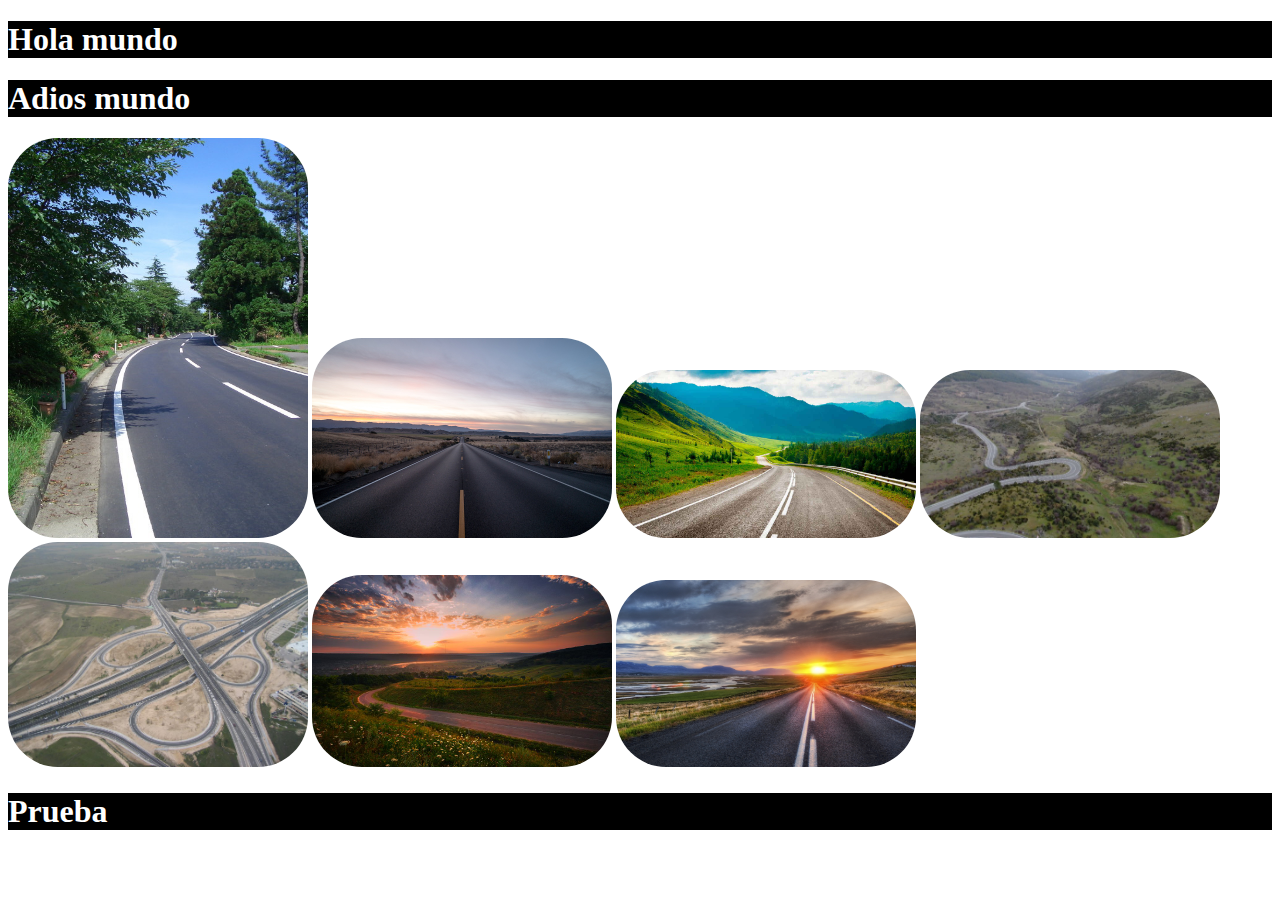
<file: index.html>
<!DOCTYPE html>
<html lang="en">
<head>
    <meta charset="UTF-8">
    <meta http-equiv="X-UA-Compatible" content="IE=edge">
    <meta name="viewport" content="width=device-width, initial-scale=1.0">
    <link rel="stylesheet" href="css/style.css">
    <title>Document</title>
</head>
<body>
    <h1>Hola mundo</h1>
    <h1>Adios mundo</h1>
    <img src="imagenes/foto1.jpg" alt="">
    <img src="imagenes/foto2.jpg" alt="">
    <img src="imagenes/foto3.jpg" alt="">
    <img src="imagenes/foto4.jpg" alt="">
    <img src="imagenes/foto5.jpg" alt="">
    <img src="imagenes/foto6.jpg" alt="">
    <img src="imagenes/foto7.jpg" alt="">
    

    <h1>Prueba</h1>
</body>
</html>
</file>
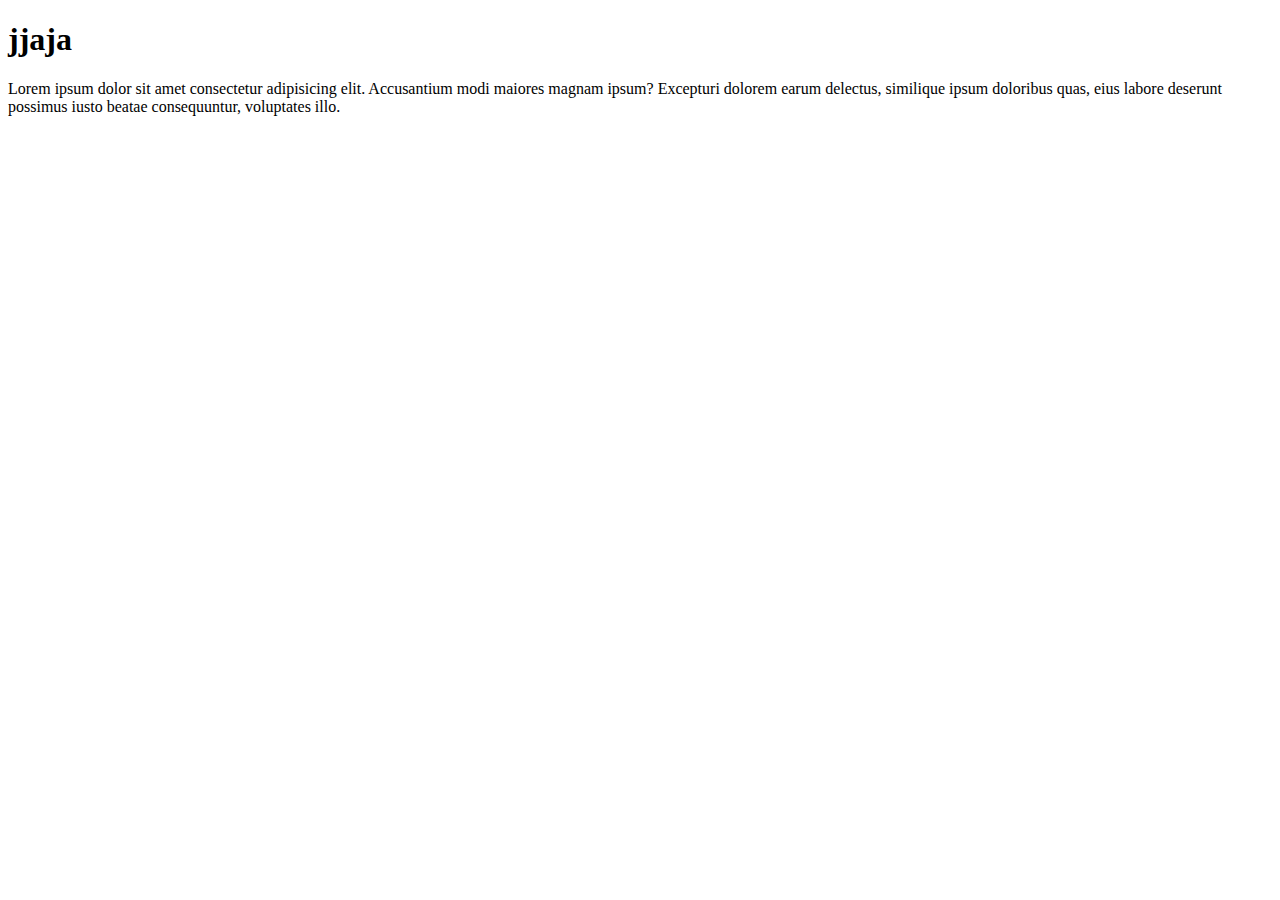
<file: segundo.html>
<!DOCTYPE html>
<html lang="en">
<head>
    <meta charset="UTF-8">
    <meta http-equiv="X-UA-Compatible" content="IE=edge">
    <meta name="viewport" content="width=device-width, initial-scale=1.0">
    <title>Document</title>
</head>
<body>
    <h1>jjaja</h1>
    <p>Lorem ipsum dolor sit amet consectetur adipisicing elit. Accusantium modi maiores magnam ipsum? Excepturi dolorem earum delectus, similique ipsum doloribus quas, eius labore deserunt possimus iusto beatae consequuntur, voluptates illo.</p>
</body>
</html>
</file>
<file: css/style.css>
h1{
    background-color: black;
    color: white;
}

img{
    height: 200p;
    width: 300px;
    border-radius: 50px;
}
</file>
